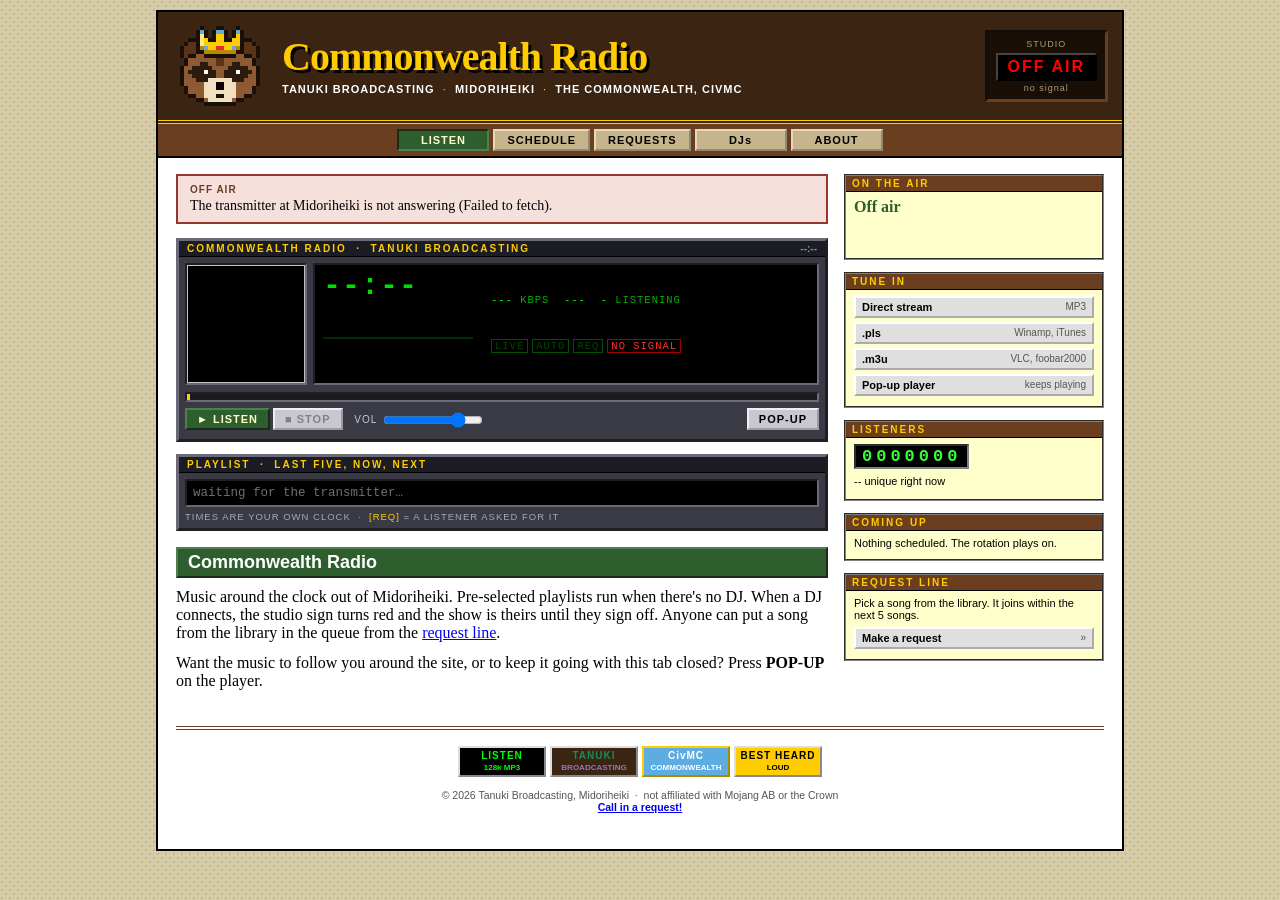
<file: index.html>
<!DOCTYPE html>
<html lang="en">
<head>
<meta charset="utf-8">
<meta name="viewport" content="width=device-width, initial-scale=1">
<title>Commonwealth Radio</title>
<meta name="description" content="Commonwealth Radio, a Tanuki Broadcasting station out of Midoriheiki, for the CivMC nation of the Commonwealth.">
<meta property="og:title" content="Commonwealth Radio">
<meta property="og:description" content="Tanuki Broadcasting, Midoriheiki. Listen live, see what played, request a song.">
<meta property="og:image" content="tanuki.png">
<link rel="icon" type="image/png" href="favicon.png?v=crown">
<link rel="stylesheet" href="radio.css">
<script>document.documentElement.className = "js";</script>
</head>
<body>

<div class="wrap">
<div class="paper">

<header class="banner" id="top">
  <table role="presentation"><tr>
    <td class="logo"><img src="tanuki.png" width="96" height="88" alt="The Tanuki Broadcasting tanuki, wearing a crown"></td>
    <td>
      <div class="name">Commonwealth Radio</div>
      <div class="tag"><b>TANUKI BROADCASTING</b> &nbsp;&#183;&nbsp; <b>MIDORIHEIKI</b> &nbsp;&#183;&nbsp; <b>THE&nbsp;COMMONWEALTH,&nbsp;CIVMC</b></div>
    </td>
    <td class="sign">
      <div class="studio">STUDIO<span class="big" id="sign">- - -</span><span id="sign-sub">tuning in</span></div>
    </td>
  </tr></table>
</header>

<nav class="buttons" aria-label="Station">
  <a href="#listen" data-p="listen">LISTEN</a><a href="#schedule" data-p="schedule">SCHEDULE</a><a href="#requests" data-p="requests">REQUESTS</a><a href="#djs" data-p="djs">DJs</a><a href="#about" data-p="about">ABOUT</a>
</nav>

<div class="inner">
<div class="cols">

<main>

  <div class="callout crit" id="offair" hidden>
    <span class="lbl">OFF AIR</span>
    <p id="offair-why">The transmitter at Midoriheiki is not answering.</p>
  </div>

  <div class="amp" id="amp">
    <div class="bar-title">COMMONWEALTH RADIO &nbsp;&#183;&nbsp; TANUKI BROADCASTING <span class="x" id="amp-sync">--:--</span></div>
    <table class="face" role="presentation"><tr>
      <td class="art"><img id="np-art" alt="" width="122" height="122"></td>
      <td>
        <div class="lcd">
          <table role="presentation"><tr>
            <td class="clock"><span id="np-clock">--:--</span><canvas id="vis" width="76" height="16" aria-hidden="true" title="Spectrum of the stream you are hearing"></canvas></td>
            <td>
              <div class="scroll" aria-hidden="true"><marquee id="np-scroll" scrollamount="3">*** COMMONWEALTH RADIO ***</marquee></div>
              <div class="info"><b id="lcd-kbps">---</b> KBPS &nbsp;<b id="lcd-fmt">---</b> &nbsp;<b id="lcd-lis">-</b> LISTENING</div>
              <div class="src" id="np-src">&nbsp;</div>
              <div class="src next"><b id="np-next-lbl">&nbsp;</b><marquee id="np-next" scrollamount="3" align="middle">&nbsp;</marquee></div>
              <div class="info"><span class="flag red" id="f-live">LIVE</span><span class="flag" id="f-auto">AUTO</span><span class="flag" id="f-req">REQ</span><span class="flag red" id="f-off">NO SIGNAL</span></div>
            </td>
          </tr></table>
        </div>
      </td>
    </tr></table>
    <div class="pos" title="How far into the current song"><i id="np-pos"></i></div>
    <div class="transport">
      <button class="b go" id="btn-listen" type="button">&#9658; LISTEN</button><button class="b" id="btn-stop" type="button" disabled>&#9632; STOP</button>
      <label>VOL <input type="range" id="vol" min="0" max="100" value="80" aria-label="Volume"></label>
      <span class="state" id="player-state"></span>
      <button class="b pop" id="btn-pop" type="button" title="Open the player in its own small window">POP-UP</button>
    </div>
  </div>
  <div class="sr" aria-live="polite" id="np-live"></div>

  <div class="pl">
    <div class="bar-title">PLAYLIST &nbsp;&#183;&nbsp; LAST FIVE, NOW, NEXT <span class="x" id="pl-count"></span></div>
    <ol id="pl"><li class="next">waiting for the transmitter&hellip;</li></ol>
    <div class="foot">TIMES ARE YOUR OWN CLOCK &nbsp;&#183;&nbsp; <span style="color:#FFCC00">[REQ]</span> = A LISTENER ASKED FOR IT</div>
  </div>

  <section class="panel" id="p-listen">
    <h2 class="sec">Commonwealth Radio</h2>
    <p>Music around the clock out of Midoriheiki. Pre-selected playlists run when there's no DJ. When a DJ connects, the studio sign turns red and the show is theirs until they sign off. Anyone can put a song from the library in the queue from the <a href="#requests">request line</a>.</p>
    <p>Want the music to follow you around the site, or to keep it going with this tab closed? Press <strong>POP-UP</strong> on the player.</p>
  </section>

  <section class="panel" id="p-schedule">
    <h2 class="sec">Program guide</h2>
    <div class="tw">
      <table class="week">
        <thead><tr id="week-head"></tr></thead>
        <tbody><tr id="week-body"><td class="idle">Waiting for the transmitter.</td></tr></tbody>
      </table>
    </div>
    <p>The next seven days, in your own clock. <span class="chip" style="background:#FFE0E0;border-color:#96362D">LIVE</span> slots are DJs. The rest are Auto DJ playlists. Any empty hour plays the general rotation. A DJ who connects outside their slot takes the air anyway.</p>
  </section>

  <section class="panel" id="p-requests">
    <h2 class="sec">The request line</h2>
    <div class="searchrow">
      <label for="req-q">Search the library</label>
      <input type="text" id="req-q" autocomplete="off" spellcheck="false">
      <button class="b" id="req-go" type="button">FIND</button>
    </div>
    <div class="msg" id="req-msg" role="status"></div>
    <div class="tw">
      <table>
        <thead><tr><th>Artist</th><th>Title</th><th>Album</th><th class="act"></th></tr></thead>
        <tbody id="req-body"><tr><td colspan="4" class="empty">Search, or press FIND with the box empty to list everything.</td></tr></tbody>
      </table>
    </div>
    <div class="pager" id="req-pager"></div>
    <p>A request joins the queue behind the current song, and shows up in the playlist window as <span class="mono">[REQ]</span> when it airs. The station limits how often you can ask and how soon a song can repeat. When it says no, its reason is printed above word for word. Requests wait while a DJ is live.</p>
  </section>

  <section class="panel" id="p-djs">
    <h2 class="sec">Get on the air</h2>
    <div class="callout warn">
      <span class="lbl">HOW TO APPLY</span>
      <p>Want to be a DJ or submit to have your music played in the Tanuki Broadcasting network? <a href="https://forms.gle/zLRqnLLzaMVdZWgv7" target="_blank" rel="noopener">Apply here</a>.</p>
    </div>
    <h3>Shows</h3>
    <p>No regularly hosted shows yet. When a DJ starts one, it will be listed here with what it's about.</p>
  </section>

  <section class="panel" id="p-about">
    <h2 class="sec">About the station</h2>
    <p><strong>Tanuki Broadcasting</strong> is a private broadcasting corporation founded in <strong>Midoriheiki</strong>. The station is the company's, and not a government service. All opinions expressed by employees do not reflect that of the Commonwealth government in any way, shape or form.</p>
    <p><strong>The Commonwealth</strong> is a monarchy on CivMC, founded 6 June 2022, with its capital at Mount Olympus near <span class="mono">-4000, 0</span>. It governs through a House of Commons, and a Prime Minister, while having a House of Lords that act as semi-independent regional governors. Its motto is <em>To Live Without Fear &ndash; Vivre Sans Peur</em>. The Commonwealth has historically acted as a haven for newfriends, and grown scions into beautiful trees. The rest of the nation's story is on <a href="https://civwiki.org/wiki/The_Commonwealth_(CivMC)">its CivWiki article</a>.</p>
    <h3>Staff</h3>
    <div class="tw">
      <table>
        <thead><tr><th>Name</th><th>Role</th></tr></thead>
        <tbody>
          <tr><td>GingerHotpot</td><td>Founder, General Manager, DJ</td></tr>
        </tbody>
      </table>
    </div>
  </section>

</main>

<aside>
  <div class="box">
    <h4>ON THE AIR</h4>
    <div class="bd">
      <div class="show" id="oa-show">&hellip;</div>
      <p id="oa-host">&nbsp;</p>
      <p id="oa-since" class="mono">&nbsp;</p>
    </div>
  </div>
  <div class="box">
    <h4>TUNE IN</h4>
    <div class="bd">
      <a class="tune" id="tune-mp3" href="#">Direct stream <span id="tune-fmt">MP3</span></a>
      <a class="tune" id="tune-pls" href="#">.pls <span>Winamp, iTunes</span></a>
      <a class="tune" id="tune-m3u" href="#">.m3u <span>VLC, foobar2000</span></a>
      <a class="tune" id="tune-pop" href="player.html" target="cwradio">Pop-up player <span>keeps playing</span></a>
    </div>
  </div>
  <div class="box">
    <h4>LISTENERS</h4>
    <div class="bd">
      <p><span class="digits" id="counter">0000000</span></p>
      <p><span id="unique">--</span> unique right now</p>
    </div>
  </div>
  <div class="box">
    <h4>COMING UP</h4>
    <div class="bd"><ul id="up-list"><li>&hellip;</li></ul></div>
  </div>
  <div class="box">
    <h4>REQUEST LINE</h4>
    <div class="bd">
      <p>Pick a song from the library. It joins within the next 5 songs.</p>
      <a class="tune" href="#requests">Make a request <span>&raquo;</span></a>
    </div>
  </div>
</aside>

</div>
</div>

<footer>
  <div class="badges">
    <a class="b88 a" id="b-listen" href="#"><big>LISTEN</big><span id="b-kbps">128k</span> MP3</a><span class="b88 b"><big>TANUKI</big>BROADCASTING</span><a class="b88 c" href="https://civwiki.org/wiki/The_Commonwealth_(CivMC)"><big>CivMC</big>COMMONWEALTH</a><span class="b88 e"><big>BEST HEARD</big>LOUD</span>
  </div>
  <p style="margin-top:8px">
    &copy; 2026 Tanuki Broadcasting, Midoriheiki &nbsp;&#183;&nbsp; not affiliated with Mojang AB or the Crown<br>
    <a href="#requests"><span class="blink">Call in a request!</span></a>
  </p>
</footer>

</div>
</div>

<script src="config.js"></script>
<script src="radio.js"></script>
</body>
</html>
</file>
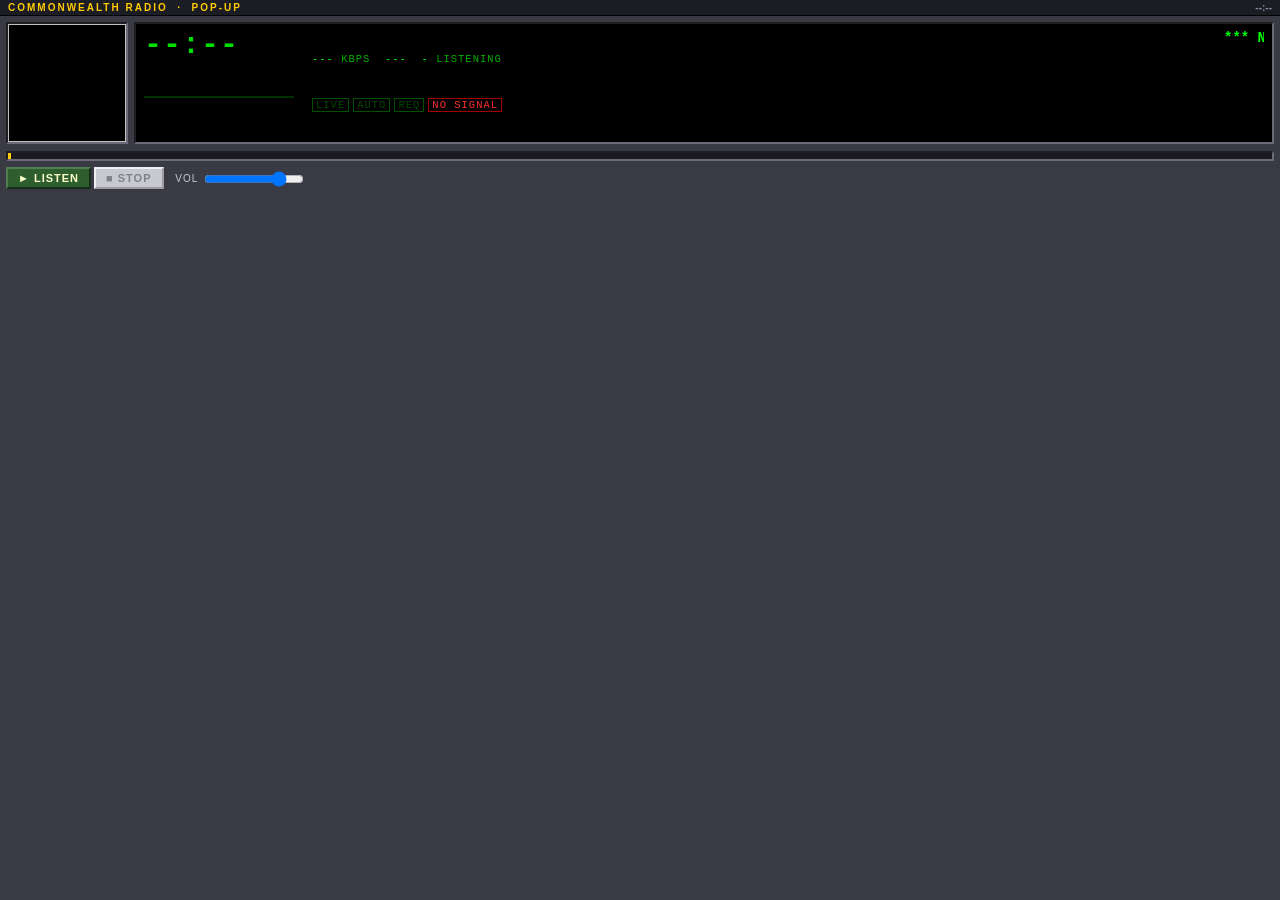
<file: player.html>
<!DOCTYPE html>
<html lang="en">
<head>
<meta charset="utf-8">
<meta name="viewport" content="width=device-width, initial-scale=1">
<title>Commonwealth Radio - player</title>
<link rel="icon" type="image/png" href="favicon.png?v=crown">
<link rel="stylesheet" href="radio.css">
</head>
<body class="popup">

<div class="amp" id="amp">
  <div class="bar-title">COMMONWEALTH RADIO &nbsp;&#183;&nbsp; POP-UP <span class="x" id="amp-sync">--:--</span></div>
  <table class="face" role="presentation"><tr>
    <td class="art"><img id="np-art" alt="" width="122" height="122"></td>
    <td>
      <div class="lcd">
        <table role="presentation"><tr>
          <td class="clock"><span id="np-clock">--:--</span><canvas id="vis" width="76" height="16" aria-hidden="true"></canvas></td>
          <td>
            <div class="scroll" aria-hidden="true"><marquee id="np-scroll" scrollamount="3">*** COMMONWEALTH RADIO ***</marquee></div>
            <div class="info"><b id="lcd-kbps">---</b> KBPS &nbsp;<b id="lcd-fmt">---</b> &nbsp;<b id="lcd-lis">-</b> LISTENING</div>
            <div class="src" id="np-src">&nbsp;</div>
            <div class="src next"><b id="np-next-lbl">&nbsp;</b><marquee id="np-next" scrollamount="3" align="middle">&nbsp;</marquee></div>
            <div class="info"><span class="flag red" id="f-live">LIVE</span><span class="flag" id="f-auto">AUTO</span><span class="flag" id="f-req">REQ</span><span class="flag red" id="f-off">NO SIGNAL</span></div>
          </td>
        </tr></table>
      </div>
    </td>
  </tr></table>
  <div class="pos"><i id="np-pos"></i></div>
  <div class="transport">
    <button class="b go" id="btn-listen" type="button">&#9658; LISTEN</button><button class="b" id="btn-stop" type="button" disabled>&#9632; STOP</button>
    <label>VOL <input type="range" id="vol" min="0" max="100" value="80" aria-label="Volume"></label>
    <span class="state" id="player-state"></span>
  </div>
</div>
<div class="sr" aria-live="polite" id="np-live"></div>

<script src="config.js"></script>
<script src="radio.js"></script>
</body>
</html>
</file>
<file: radio.css>
/* ============================================================
   COMMONWEALTH RADIO -- radio.css v2.0
   Tanuki Broadcasting, Midoriheiki. hand-coded, not generated.
   best viewed at 1024x768. best heard at 128 kbps.
   NO gradients. NO rounded corners. NO dark mode.
   House rules from the Beta Mod wiki (WIKI_RUBRIC.md); the layout
   is a station's, not a wiki's: the player is the page.
   ============================================================ */

body{
  margin:0; padding:0;
  background:#D6CCA8;
  background-image:url("[data-uri]");
  color:#000000;
  font-family:"Times New Roman",Times,serif;
  font-size:16px;
}
*{box-sizing:border-box}
p{margin:0 0 12px}
a:link{color:#0000EE;text-decoration:underline}
a:visited{color:#551A8B}
a:active{color:#FF0000}
hr{border:none;border-top:2px ridge #999;border-bottom:1px solid #fff;margin:14px 0}
.mono,code,td.id,.kbd{font-family:"Courier New",Courier,monospace}
code{background:#FFFFCC;border:1px solid #CCCC99;padding:0 3px;font-size:.9em;word-break:break-all}
.blink{animation:blinker 1s step-start infinite;font-weight:bold}
@keyframes blinker{50%{opacity:0}}
.sr{position:absolute;left:-9999px;width:1px;height:1px;overflow:hidden}

/* ---------- the page frame ---------- */
.wrap{max-width:1000px;margin:0 auto;padding:10px 16px 40px}
.paper{background:#FFFFFF;border:2px solid #000;padding:0 0 24px}
.inner{padding:0 18px}
@media screen and (max-width:600px){ .inner{padding:0 10px} }

/* ---------- the banner ---------- */
.banner{background:#3B2412;border-bottom:4px double #FFCC00;color:#FFE8B0}
.banner table{width:100%;border-collapse:collapse;border:none;background:transparent}
.banner td{border:none;padding:10px 14px;vertical-align:middle;background:transparent}
.banner td.logo{width:1%;padding-right:0}
.banner td.logo img{display:block;width:96px;height:88px;image-rendering:pixelated;image-rendering:crisp-edges}
.banner .name{
  font-family:Georgia,"Times New Roman",serif;font-weight:bold;font-size:40px;line-height:1;
  color:#FFCC00;letter-spacing:-1px;text-shadow:3px 3px 0 #000000;
}
.banner .tag{font-family:Verdana,Arial,sans-serif;font-size:11px;letter-spacing:1px;color:#E6D2A6;margin-top:6px}
.banner .tag b{color:#FFFFFF}
.banner td.sign{width:1%;text-align:center;white-space:nowrap}
.studio{
  display:inline-block;background:#1A0F07;border:3px inset #6B3E1F;padding:6px 8px;
  font-family:Verdana,Arial,sans-serif;font-size:9px;letter-spacing:1px;color:#A89C7C;
}
.studio .big{
  display:block;margin:4px 0 2px;padding:3px 10px;font-size:16px;font-weight:bold;letter-spacing:2px;
  border:2px inset #444;background:#2A2018;color:#5A4A38;
}
.studio .big.live{background:#FF0000;color:#FFFFFF;border:2px outset #FF6666}
.studio .big.auto{background:#FFCC00;color:#000000;border:2px outset #FFE066}
.studio .big.off{background:#000000;color:#FF0000;border:2px outset #444}
@media screen and (max-width:700px){
  .banner td{display:block;width:auto !important;text-align:center;padding:8px}
  .banner td.logo img{margin:0 auto;width:72px;height:66px}
  .banner .name{font-size:30px}
}

/* ---------- the station buttons ---------- */
nav.buttons{background:#6B3E1F;border-bottom:2px solid #000;padding:5px 8px 1px;text-align:center}
nav.buttons a{
  display:inline-block;margin:0 2px 4px;padding:3px 12px;min-width:92px;
  font-family:Verdana,Arial,sans-serif;font-size:11px;font-weight:bold;letter-spacing:1px;
  background:#C6B48C;color:#000;text-decoration:none;border:2px outset #E6D8B4;
}
nav.buttons a:hover{background:#FFCC00}
nav.buttons a.on{background:#2E5E2E;color:#FFFFCC;border-style:inset;border-color:#4F7F4F}

/* ---------- two columns: the set, and the rail ---------- */
.cols{display:block;width:100%;margin-top:16px}
@media screen and (min-width:861px){
  .cols{display:table;table-layout:fixed}
  .cols>main{display:table-cell;vertical-align:top;padding-right:16px}
  .cols>aside{display:table-cell;vertical-align:top;width:260px}
}
main{min-width:0;display:block}

/* ---------- the player window ---------- */
.amp{background:#3A3A44;border:3px outset #6A6A78;padding:0 6px 6px;margin:0 0 12px;color:#C8C8D0}
.bar-title{
  background:#1C1C24;color:#FFCC00;margin:0 -6px 6px;padding:2px 8px;
  font-family:Verdana,Arial,sans-serif;font-size:10px;font-weight:bold;letter-spacing:2px;
  border-bottom:1px solid #000;white-space:nowrap;overflow:hidden;text-overflow:ellipsis;
}
.bar-title .x{float:right;color:#8A8A98;letter-spacing:0}
.amp table.face{width:100%;border-collapse:collapse;border:none;background:transparent}
.amp table.face td{border:none;padding:0;vertical-align:top;background:transparent}
.amp td.art{width:128px;padding-right:6px}
.amp td.art img{display:block;width:122px;height:122px;border:2px inset #6A6A78;background:#000;object-fit:cover}
.lcd{background:#000000;border:2px inset #6A6A78;padding:6px 8px;height:122px;color:#00E000;font-family:"Courier New",monospace;overflow:hidden}
.lcd table{width:100%;table-layout:fixed;border-collapse:collapse;border:none;background:transparent}
.lcd td{border:none;padding:0;background:transparent;vertical-align:top}
.lcd .clock{font-size:30px;font-weight:bold;line-height:1;letter-spacing:1px;color:#00E000;width:168px;white-space:nowrap;padding-right:10px}
.lcd canvas{display:block;width:152px;height:32px;image-rendering:pixelated;image-rendering:crisp-edges;margin-top:6px}
.lcd .scroll{font-size:14px;font-weight:bold;color:#00FF00;white-space:nowrap;overflow:hidden}
.lcd .info{font-size:10.5px;color:#00B000;margin-top:3px;letter-spacing:1px;white-space:nowrap;overflow:hidden;text-overflow:ellipsis}
.lcd .info b{color:#00FF00;font-weight:normal}
.lcd .src{font-size:10.5px;color:#00B000;margin-top:3px;white-space:nowrap;overflow:hidden;text-overflow:ellipsis}
.lcd .src.next{display:flex;align-items:center;text-overflow:clip}
.lcd .src.next b{flex:none;white-space:nowrap;margin-right:4px}
.lcd .src.next marquee{flex:1;min-width:0}
.lcd .flag{display:inline-block;padding:0 3px;margin-right:4px;border:1px solid #005000;color:#004800}
.lcd .flag.lit{color:#00FF00;border-color:#00A000}
.lcd .flag.red.lit{color:#FF3030;border-color:#A00000}
/* the position bar: a seek slider you can't drag, because it's radio */
.pos{height:10px;margin:7px 0 0;background:#1A1A20;border:2px inset #6A6A78;position:relative}
.pos i{position:absolute;left:0;top:0;bottom:0;background:#8A8A98;border-right:3px solid #FFCC00;width:0}
@media screen and (max-width:600px){
  .amp table.face, .amp table.face tbody, .amp table.face tr, .amp table.face td{display:block;width:auto}
  .amp td.art{padding:0 0 6px}
  .amp td.art img{margin:0 auto}
  .lcd{height:auto}
}

.transport{margin-top:6px;font-family:Verdana,Arial,sans-serif;font-size:10px;color:#C8C8D0}
.transport label{margin-left:6px;white-space:nowrap;letter-spacing:1px}
.transport input[type=range]{vertical-align:middle;width:100px}
.transport .state{font-family:"Courier New",monospace;font-size:11px;color:#FFCC00;margin-left:6px}
button.b{
  font-family:Verdana,Arial,sans-serif;font-size:11px;font-weight:bold;letter-spacing:1px;cursor:pointer;
  background:#C8C8D0;color:#000;border:2px outset #EEEEF4;padding:3px 10px;margin:0 3px 3px 0;
}
button.b:active{border-style:inset}
button.b[disabled]{color:#808088;cursor:default}
button.b.go{background:#2E5E2E;color:#FFFFCC;border-color:#4F7F4F}
button.b.pop{float:right;margin-right:0}

/* ---------- the playlist window ---------- */
.pl{background:#3A3A44;border:3px outset #6A6A78;padding:0 6px 6px;margin:0 0 16px}
.pl ol{
  list-style:none;margin:0;padding:4px 6px;background:#000;border:2px inset #6A6A78;
  font-family:"Courier New",monospace;font-size:12.5px;color:#00C000;
}
.pl li{margin:0;padding:1px 0;white-space:nowrap;overflow:hidden;text-overflow:ellipsis}
.pl li .t{float:right;padding-left:10px;color:#008800}
.pl li.cur{color:#FFFFFF;background:#0000A0}
.pl li.cur .t{color:#FFFFFF}
.pl li.next{color:#707070}
.pl li .req{color:#FFCC00}
.pl .foot{font-family:Verdana,Arial,sans-serif;font-size:9.5px;letter-spacing:1px;color:#A8A8B4;margin-top:4px}

/* ---------- the panels ---------- */
.panel{margin-bottom:10px}
html.js .panel{display:none}
html.js .panel.on{display:block}
h2.sec{
  margin:0 0 10px;font-size:18px;color:#FFFFFF;background:#2E5E2E;
  padding:3px 10px;border:2px outset #4F7F4F;font-family:Verdana,Arial,sans-serif;font-weight:bold;
}
h3{
  margin:18px 0 6px;font-size:16px;color:#6B3E1F;border-bottom:1px dashed #6B3E1F;padding-bottom:2px;
  font-family:Georgia,"Times New Roman",serif;
}

/* ---------- the rail ---------- */
.box{border:2px groove #808080;background:#FFFFCC;margin:0 0 12px;font-family:Verdana,Arial,sans-serif;font-size:11px}
.box h4{
  margin:0;padding:2px 6px;background:#6B3E1F;color:#FFCC00;font-size:10px;letter-spacing:2px;
  border-bottom:1px solid #000;
}
.box .bd{padding:6px 8px}
.box .bd p{margin:0 0 6px}
.box .show{font-family:Georgia,"Times New Roman",serif;font-size:16px;font-weight:bold;color:#2E5E2E}
.box ul{list-style:none;margin:0;padding:0}
.box li{margin:0 0 4px}
.box li .when{font-family:"Courier New",monospace;color:#6B3E1F;margin-right:4px}
.box a.tune{
  display:block;margin:0 0 4px;padding:3px 6px;background:#DFDFDF;border:2px outset #FFFFFF;
  color:#000;text-decoration:none;font-weight:bold;
}
.box a.tune:hover{background:#FFCC00}
.box a.tune span{float:right;font-weight:normal;color:#555;font-size:10px}
.digits{
  display:inline-block;background:#000;color:#33FF33;
  font-family:"Courier New",monospace;font-weight:bold;font-size:17px;letter-spacing:4px;
  border:2px inset #808080;padding:1px 6px;
}

/* ---------- tables ---------- */
.tw{overflow-x:auto;margin:0 0 14px}
table{border-collapse:collapse;width:100%;font-size:14px;background:#FFFFFF;border:2px groove #808080}
th,td{padding:4px 8px;border:1px solid #AAAAAA;vertical-align:top;text-align:left}
th{background:#E6DCBE;color:#000;font-family:Verdana,Arial,sans-serif;font-size:11px;font-weight:bold}
tbody tr:nth-child(even) td{background:#F7F2E2}
td.act{width:1%;white-space:nowrap}
td.empty{color:#666;font-style:italic;text-align:center}

/* the programme guide: seven columns, because a week has seven days */
table.week{table-layout:fixed;font-family:Verdana,Arial,sans-serif;font-size:11px}
table.week th{text-align:center;background:#6B3E1F;color:#FFCC00;border-color:#3B2412}
table.week th.today{background:#2E5E2E;color:#FFFFCC}
table.week td{height:120px;padding:3px;background:#FFFFFF !important}
table.week td.today{background:#FFFFE0 !important}
.slot{border:1px solid #6B3E1F;background:#F3E6C4;padding:2px 3px;margin:0 0 3px;word-break:break-word}
.slot .when{display:block;font-family:"Courier New",monospace;font-size:10.5px;color:#6B3E1F}
.slot.live{background:#FFE0E0;border-color:#96362D}
.slot.now{border:2px solid #FF0000}
.slot .nowtag{background:#FF0000;color:#FFF;font-weight:bold;padding:0 3px;font-size:9px;letter-spacing:1px}
td.idle{color:#999;font-style:italic;text-align:center;vertical-align:middle}
@media screen and (max-width:700px){
  table.week, table.week thead, table.week tbody, table.week tr, table.week th, table.week td{display:block;width:auto;height:auto}
  table.week thead{display:none}
  table.week td:before{content:attr(data-day);display:block;font-weight:bold;color:#6B3E1F;margin-bottom:2px}
}

.searchrow{margin:0 0 8px;font-family:Verdana,Arial,sans-serif;font-size:11px}
.searchrow input[type=text]{font-family:"Courier New",monospace;font-size:13px;border:2px inset #DDD;padding:2px 4px;width:220px;max-width:55%}
.pager{font-family:Verdana,Arial,sans-serif;font-size:11px;margin:4px 0 0}
.msg{font-family:Verdana,Arial,sans-serif;font-size:11.5px;margin:0 0 8px;min-height:1em}
.msg.ok{color:#2E5E2E}
.msg.bad{color:#96362D}

.callout{border:2px solid #2E5E2E;background:#EAF2DF;padding:8px 12px;margin:0 0 14px;font-size:14px}
.callout p:last-child{margin-bottom:0}
.callout.warn{border-color:#9C6B18;background:#F7EDD5}
.callout.crit{border-color:#96362D;background:#F5E0DC}
.callout .lbl{display:block;font-family:Verdana,Arial,sans-serif;font-size:10px;font-weight:bold;letter-spacing:1px;color:#6B3E1F;margin-bottom:3px}
.chip{display:inline-block;font-family:Verdana,Arial,sans-serif;font-size:9.5px;font-weight:bold;letter-spacing:1px;padding:0 5px;border:1px solid #000;background:#FFFFCC;color:#000}

/* ---------- footer, with 88x31 buttons ---------- */
footer{margin:24px 18px 0;border-top:4px double #6B3E1F;padding-top:10px;text-align:center;font-family:Verdana,Arial,sans-serif;font-size:10.5px;color:#555}
.badges{margin:4px 0 10px;line-height:0}
.b88{
  display:inline-block;width:88px;height:31px;margin:2px;vertical-align:top;overflow:hidden;
  border:2px outset #DDD;font-family:Verdana,Arial,sans-serif;font-size:8px;font-weight:bold;line-height:11px;
  text-align:center;padding:2px 1px 0;text-decoration:none;letter-spacing:0;white-space:nowrap;
}
a.b88:link,a.b88:visited{text-decoration:none}
.b88 big{display:block;font-size:10px;line-height:12px;letter-spacing:1px}
.b88.a{background:#000;color:#00FF00}
.b88.b{background:#3B2412;color:#9B72C4}
.b88.b big{color:#1B8A5A}
.b88.c{background:#5DADE2;color:#FFFFFF;border-color:#FFCC00}
.b88.e{background:#FFCC00;color:#000}

/* ---------- the pop-up player ---------- */
body.popup{background:#3A3A44;background-image:none}
body.popup .amp{margin:0;border:none}
</file>
